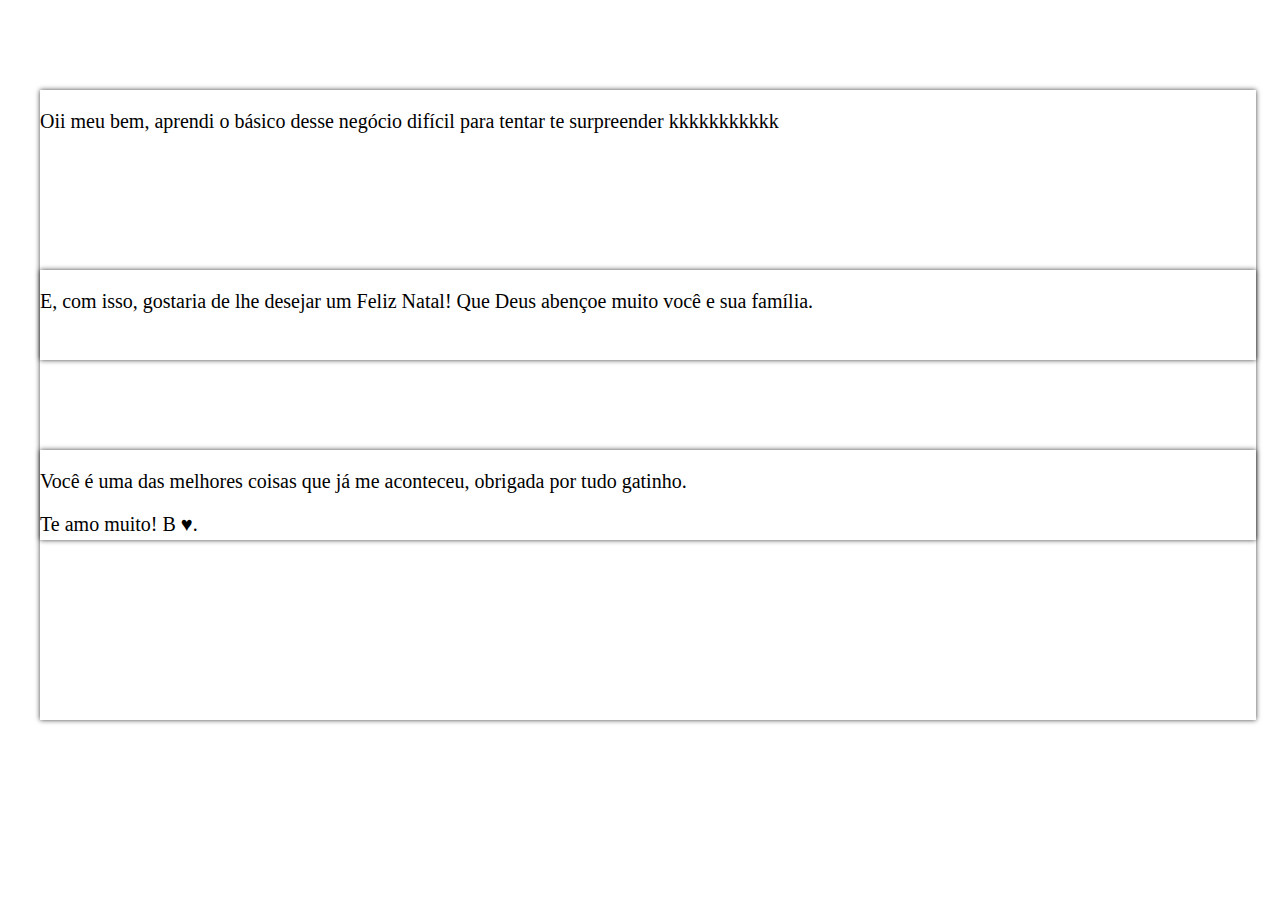
<file: index.html>
<!DOCTYPE html>
<html lang="en">
<head>
  <meta charset="UTF-8">
  <meta name="viewport" content="width=device-width, initial-scale=1.0">
  <title>Feliz Natal</title>
  <!-- Link para o CSS -->
  <link rel="stylesheet" href="styles.css">
  <!-- GSAP Library -->
  <script src="https://cdnjs.cloudflare.com/ajax/libs/gsap/3.12.2/gsap.min.js"></script>
</head>
<body class="scissors">
  <div class="envelop">
    <div class="envelop__front-paper"></div>
    <div class="envelop__back-paper"></div>
    <div class="envelop__up-paper js-up-paper"></div>
    <div class="envelop__sticker js-sticker"></div>
    <div class="envelop__false-sticker"></div>
    <div class="envelop__content js-envelop-content">
      <div class="love-notes">
        <div class="note js-note">
          <div class="note__text">
            <p>Oii meu bem, aprendi o básico desse negócio difícil para tentar te surpreender kkkkkkkkkkk</p>
          </div>
        </div>
        <div class="note js-note">
          <div class="note__text">
            <p>E, com isso, gostaria de lhe desejar um Feliz Natal! Que Deus abençoe muito você e sua família.</p>
          </div>
        </div>
        <div class="note js-note">
          <div class="note__text">
            <p>Você é uma das melhores coisas que já me aconteceu, obrigada por tudo gatinho.</p>
            <p>Te amo muito! B &hearts;.</p>
          </div>
        </div>
      </div>
    </div>
  </div>
  <!-- Link para o JavaScript -->
  <script src="script.js"></script>
</body>
</html>
</file>
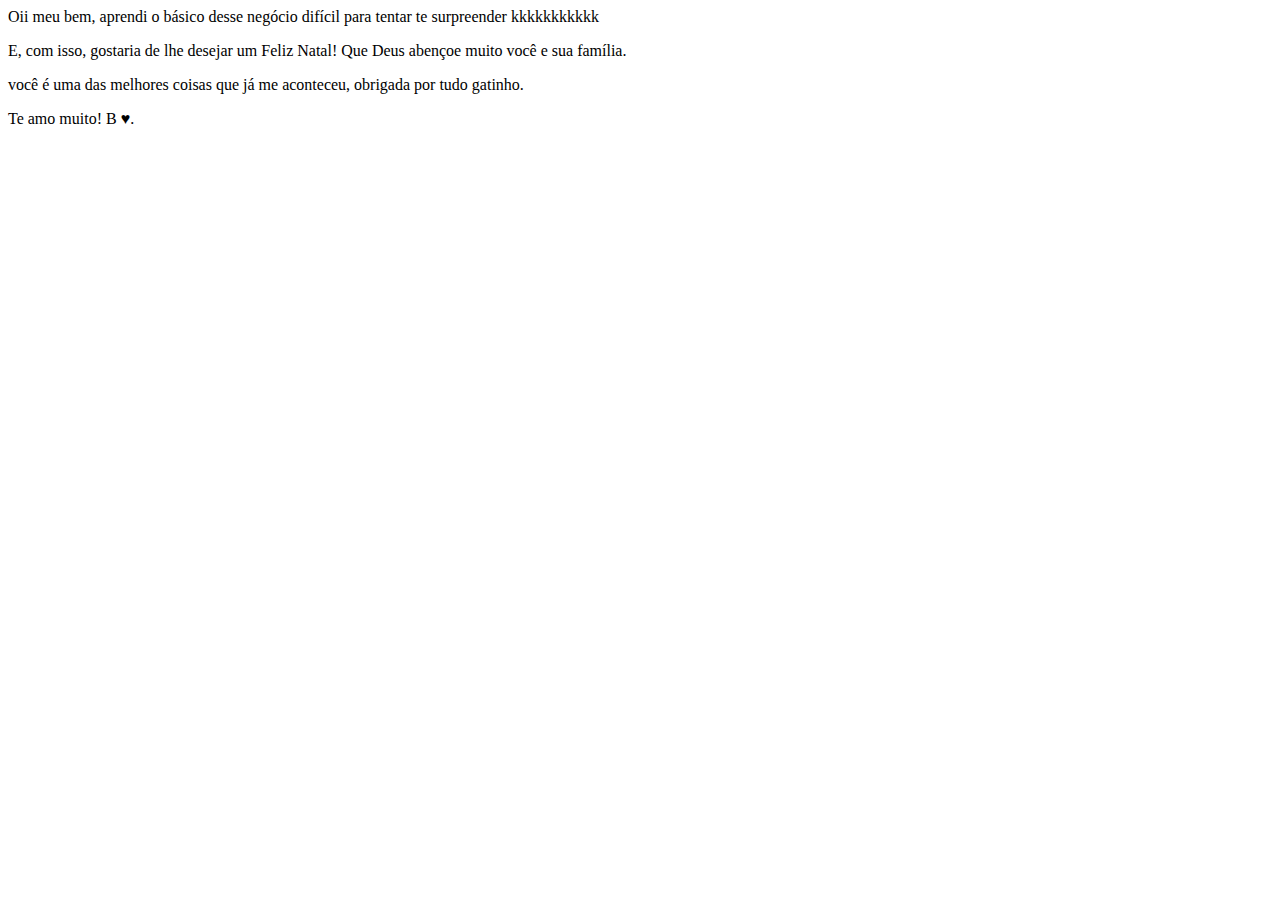
<file: html.html>
<html>

<body class="scissors">
  <div class="envelop">
    <div class="envelop__front-paper"></div>
    <div class="envelop__back-paper"></div>
    <div class="envelop__up-paper js-up-paper"></div>
    <div class="envelop__sticker js-sticker"></div>
    <div class="envelop__false-sticker"></div>
    <div class="envelop__content js-envelop-content">
      <div class="love-notes">
        <div class="note js-note">
          <div class="note__text">
            <p>
              Oii meu bem, aprendi o básico desse negócio difícil para tentar te surpreender kkkkkkkkkkk
            </p>
          </div>
        </div>
        <div class="note js-note">
          <div class="note__text">
            <p>E, com isso, gostaria de lhe desejar um Feliz Natal! Que Deus abençoe muito você e sua família.</p>
          </div>
        </div>
        <div class="note js-note">
          <div class="note__text">
            <p>você é uma das melhores coisas que já me aconteceu, obrigada por tudo gatinho.</p>
            <p>Te amo muito!  B &hearts;.</p>
          </div>
        </div>
      </div>
    </div>
  </div>
</body>

</html>
</file>
<file: styles.css>
//Colors
$bg: #000;

$tab-bg: #f9f9f9;

$f-color: #ba9872;
$s-color: #967b5c;
$t-color: #a38564;
$fo-color: #f9f9f9;
$fi-color: #e2e2e2;

//Mixins
@mixin posAbsolute($p) {
  width: 100%;
  height: 100%;
  bottom: 0;
  left: 0;
  @if ($p == a) {
    position: absolute;
  } @else if($p == r) {
    position: relative;
  }
}

// General styles
* {
  padding: 0;
  margin: 0;
  box-sizing: border-box;
}

html,
body {
  height: 100%;
}

body {
  width: 100%;
  background-color: $bg;
  font-size: 20px;
  display: flex;
  justify-content: center;
  align-items: center;

  @media (max-height: 500px) {
    margin: 25% 0 25% 0;
  }
}

//Styles
.envelop {
  width: 15rem;
  height: 10rem;
  position: absolute;
  left: 0;
  right: 0;
  margin: auto;

  @media (min-width: 400px) and (max-width: 600px) {
    width: 20rem;
    height: 15rem;
  }
  @media (min-width: 600px) {
    width: 25rem;
    height: 20rem;
  }
  @media (min-width: 600px) and (min-height: 600px) {
    bottom: 20%;
  }

  &__front-paper {
    @include posAbsolute(a);
    border-radius: 0.7rem;
    border: 0.35rem solid $s-color;
    background-color: $f-color;
    clip-path: polygon(100% 0%, 50% 70%, 0% 0%, 0% 100%, 100% 100%);
    z-index: 300;
  }

  &__back-paper {
    @include posAbsolute(a);
    border-radius: 0.7rem;
    background-color: $s-color;
    clip-path: polygon(0% 0%, 100% 0%, 90% 100%, 0% 90%);
    z-index: 100;
  }

  &__up-paper {
    @include posAbsolute(r);
    border-radius: 0.7rem;
    background-color: $s-color;
    z-index: 400;
    clip-path: polygon(0% 0%, 100% 0%, 50% 81%);
  }

  &__sticker {
    width: 100%;
    height: 20%;
    position: absolute;
    margin: auto;
    top: 30%;
    left: 0;
    bottom: 0;
    right: 0;
    z-index: 400;
    background-image: url("https://www.freepnglogos.com/uploads/heart-png/emoji-heart-33.png");
    background-color: $fo-color;
    border: 0.3rem solid $fi-color;
    background-size: 2rem;
    background-position: center;

    @media (max-width: 400px) {
      background-size: 1.2rem;
    }
    @media (min-width: 600px) {
      height: 15%;
    }
  }

  &__false-sticker {
    width: 20%;
    height: 20%;
    position: absolute;
    margin: auto;
    top: 30%;
    left: 80%;
    bottom: 0;
    right: 0;
    z-index: 300;
    background-image: url("https://www.freepnglogos.com/uploads/heart-png/emoji-heart-33.png");
    background-color: $fo-color;
    border: 0.3rem solid $fi-color;
    background-size: 2rem;
    background-position: center;

    @media (max-width: 400px) {
      background-size: 1.2rem;
    }
    @media (min-width: 600px) {
      height: 15%;
    }
  }

  &__content {
    @include posAbsolute(a);
    z-index: 200;
  }
}

.love-notes {
  width: 100%;
  height: 100%;
  display: flex;
  flex-direction: column;
  align-items: center;
}

.note {
  width: 95%;
  height: 30%;
  background-color: $tab-bg;
  position: absolute;
  overflow: hidden;
  transition: height 0.5s, opacity 0.25s;
  box-shadow: 0px 0px 5px 0px rgba(0, 0, 0, 0.75);

  &:nth-child(1) {
    bottom: 60%;
  }

  &:nth-child(2) {
    bottom: 40%;
  }

  &:nth-child(3) {
    bottom: 20%;
  }

  &:hover {
    cursor: pointer;
    height: 45%;
  }

  &__text {
    font-family: "Sofia";
    padding: 1rem;

    p {
      font-size: 0.9rem;
      margin-bottom: 1rem;
      text-align: center;

      @media (min-width: 300px) and (max-width: 600px) {
        font-size: 1.025rem;
      }
      @media (min-width: 600px) {
        font-size: 1.15rem;
      }
    }
  }
}

.scissors {
  cursor: url("https://i.postimg.cc/GtLCdKxR/sisors.png"), pointer;
  &:active {
    cursor: url("https://i.postimg.cc/GtXQ7WPZ/pngwing-com.png"), pointer;
  }
}

.cursor {
  cursor: pointer;
}
</file>
